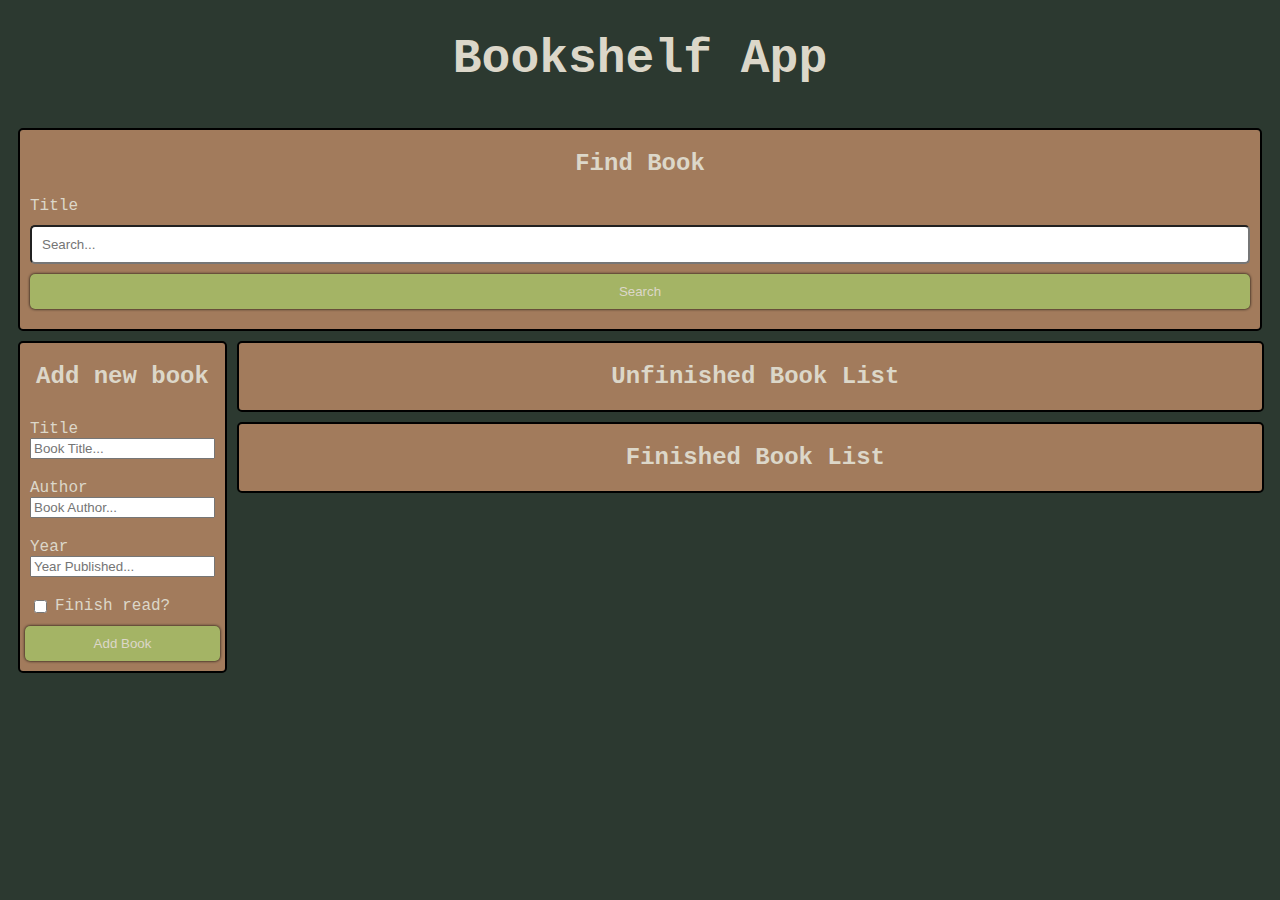
<file: bookshelf-app-final-submission/index.html>
<!DOCTYPE html>
<html lang="en">
  <head>
    <meta http-equiv="Content-Type" content="text/html;charset=UTF-8" />
    <meta name="viewport" content="width=device-width, initial-scale=1.0" />
    <link rel="stylesheet" href="./css/style.css" />
    <script defer src="./js/main.js"></script>
    <title>Bookshelf App</title>
  </head>
  <body>
    <header>
      <h1>Bookshelf App</h1>
    </header>
    <main>
      <div class="searchBookContainer">
        <section id="searchContainer">
          <h2>Find Book</h2>
          <form id="searchBook" data-testid="searchBookForm">
            <label for="searchBookTitle">Title</label>
            <input id="searchBookTitle" type="text" placeholder="Search..." data-testid="searchBookFormTitleInput" />
            <button id="searchSubmit" type="submit" data-testid="searchBookFormSubmitButton">
              Search
            </button>
          </form>
        </section>
      </div>
      <div class="container">
        <section id="addBookContainer">
          <h2 id="formTitle">Add new book</h2>
          <form id="bookForm" data-testid="bookForm">
            <div class="formWraper">
              <label for="bookFormTitle">Title</label>
              <input id="bookFormTitle" type="text" placeholder="Book Title..." required data-testid="bookFormTitleInput" />
            </div>
            <div class="formWraper">
              <label for="bookFormAuthor">Author</label>
              <input id="bookFormAuthor" type="text" placeholder="Book Author..." required data-testid="bookFormAuthorInput" />
            </div>
            <div class="formWraper">
              <label for="bookFormYear">Year</label>
              <input id="bookFormYear" type="number" placeholder="Year Published..." required data-testid="bookFormYearInput" />
            </div>
            <div class="checkboxWraper">
              <input
                id="bookFormIsComplete"
                type="checkbox"
                data-testid="bookFormIsCompleteCheckbox"
              />
              <label for="bookFormIsComplete">Finish read?</label>
            </div>
            <div class="buttonWraper">
              <button id="bookFormSubmit" type="submit" data-testid="bookFormSubmitButton">
                Add Book
              </button>
            </div>
          </form>
        </section>
        <div class="bookConditionContainer">
          <section id="unfinishedBookContainer">
            <h2>Unfinished Book List</h2>
            <div class ="bookContainer" id="incompleteBookList" data-testid="incompleteBookList"></div>
          </section>
          <section id="finishedBookContainer">
            <h2>Finished Book List</h2>
            <div class ="bookContainer" id="completeBookList" data-testid="completeBookList"></div>
          </section>
        </div>
      </div>
    </main>
  </body>
</html>
</file>
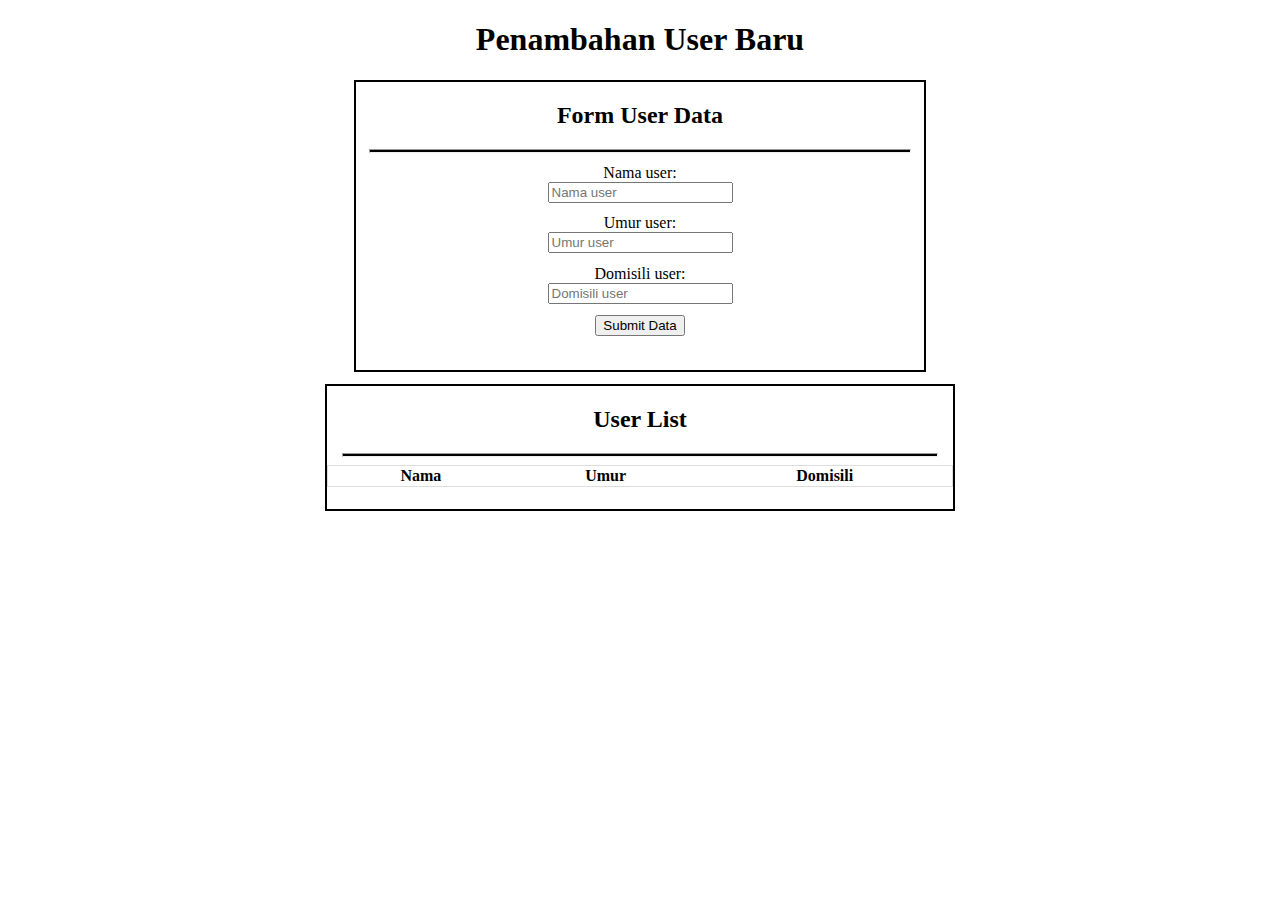
<file: JSONLocalStorage/index.html>
<!DOCTYPE html>
<html>
<head>
  <title>Web Storage JSON</title>
  <style>
    hr {
      height: 2px;
      color: black;
      background-color: black;
      width: 95%;
    }
    
    table {
      border-collapse: collapse;
      border-spacing: 0;
      width: 100%;
      border: 1px solid #ddd;
    }
    
    .contents {
      margin-left: 5%;
      margin-right: 5%;
    }
    
    .child-content {
      border: 2px solid black;
      padding-bottom: 2%;
      margin-bottom: 1%;
    }
    
    .form-element {
      margin: 2%;
    }
    
    #user-form {
      width: 50%;
      height: 40%;
    }
    
    #user-list {
      margin-top: 1%;
      width: 55%;
    }
    
    #instructions-list {
      margin-left: 1%;
      margin-right: 1%;
    }
  </style>
</head>
<body>
<h1 align="center">Penambahan User Baru</h1>
<div class="contents" align="center">
  
  <div class="child-content" id="user-form">
    <h2>Form User Data</h2>
    <hr>
    <form id="form-data-user">
      <div class="form-element">
        <label for="nama">Nama user:</label><br>
        <input id="nama" type="text" name="nama" placeholder="Nama user" value="" maxlength="10" required><br>
      </div>
      <div class="form-element">
        <label for="umur">Umur user:</label><br>
        <input id="umur" type="text" name="umur" placeholder="Umur user" value="" maxlength="2" required><br>
      </div>
      <div class="form-element">
        <label for="domisili">Domisili user:</label><br>
        <input id="domisili" type="text" name="domisili" placeholder="Domisili user" value="" maxlength="10"
               required><br>
      </div>
      <div class="form-element">
        <input id="submitButton" type="submit" value="Submit Data">
      </div>
    </form>
  </div>
  
  <div class="child-content" id="user-list">
    <h2>User List</h2>
    <hr>
    <table id=user-list-table>
      <thead>
        <tr>
          <th>Nama</th>
          <th>Umur</th>
          <th>Domisili</th>
        </tr>
      </thead>
      <tbody id="user-list-detail" align="center">
      </tbody>
    </table>
  </div>
</div>
<script>
  const storageKey = 'STORAGE_KEY';
  const submitAction = document.getElementById('form-data-user');

  function checkStorage(){
    return typeof (Storage)!== 'undefined'; 
  }

  function putUserList(data) {
    if (checkForStorage()) {
      let userData = [];
      if (localStorage.getItem(storageKey) !== null) {
        userData = JSON.parse(localStorage.getItem(storageKey));
      }
      userData.unshift(data);
      if (userData.length > 5) {
        userData.pop();
      }
      localStorage.setItem(storageKey, JSON.stringify(userData));
    }
  }

  function getUserList() {
    if (checkForStorage()) {
      return JSON.parse(localStorage.getItem(storageKey)) || [];
    } else {
      return [];
    }
  }

  function renderUserList() {
    const userData = getUserList();
    const userList = document.querySelector('#user-list-detail');
    userList.innerHTML = '';
    for (let user of userData) {
      let row = document.createElement('tr');
      row.innerHTML = '<td>' + user.nama + '</td>';
      row.innerHTML += '<td>' + user.umur + '</td>';
      row.innerHTML += '<td>' + user.domisili + '</td>';
      userList.appendChild(row);
    }
  } 

  submitAction.addEventListener('submit', function (event) {
    const inputNama = document.getElementById('nama').value;
    const inputUmur = document.getElementById('umur').value;
    const inputDomisili = document.getElementById('domisili').value;
    const newUserData = {
      nama: inputNama,
      umur: inputUmur,
      domisili: inputDomisili,
    }
    putUserList(newUserData);
    renderUserList();
  });


  window.addEventListener('load', function () {
    if (checkForStorage) {
      if (localStorage.getItem(storageKey) !== null) {
        renderUserList();
      }
    } else {
      alert('Browser yang Anda gunakan tidak mendukung Web Storage');
    }
  });
</script>
</body>
</html>
</file>
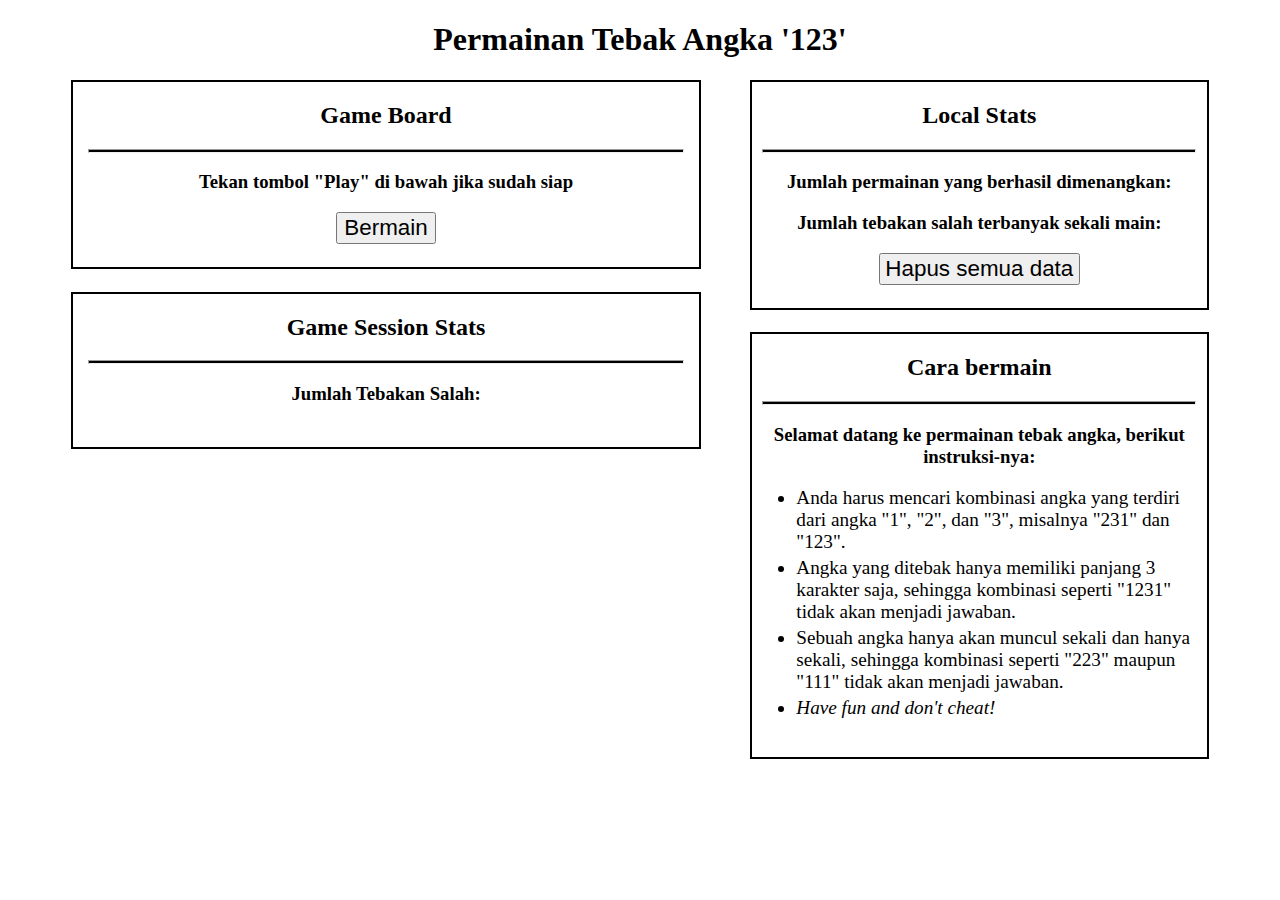
<file: LocalAndSessionStorage/index.html>
<!DOCTYPE html>
<html>
<head>
  <title>Web Storage Game</title>
  <style>
    hr {
      height: 2px;
      color: black;
      background-color: black;
      width: 95%;
    }
    
    li {
      margin-top: 1%;
      margin-bottom: 1%;
      font-size: 120%;
    }
    
    .contents {
      margin-left: 5%;
      margin-right: 5%;
    }
    
    .child-content {
      border: 2px solid black;
      padding-bottom: 2%;
      margin-bottom: 1%;
    }
    
    .button {
      padding-left: 1%;
      padding-right: 1%;
      font-size: 140%;
    }
    
    .answer-button {
      margin-left: 2%;
      margin-right: 2%;
      padding: 2%;
      font-size: 140%;
      width: 12%;
    }
    
    #total-stats {
      float: right;
      width: 40%;
      height: 50%;
    }
    
    #gameboard {
      float: left;
      width: 55%;
      height: 40%;
    }
    
    #session-stats {
      float: left;
      margin-top: 1%;
      width: 55%;
    }
    
    #instructions {
      float: right;
      margin-top: 1%;
      width: 40%;
    }
    
    #instructions-list {
      margin-left: 1%;
      margin-right: 1%;
    }
  </style>
</head>
<body align="center">
<h1 align="center">Permainan Tebak Angka '123'</h1>
<div class="contents">
  <div class="child-content" id="total-stats" align="center">
    <h2>Local Stats</h2>
    <hr>
    <div id="all-local-stats">
      <div class="local-stat-item">
        <h3>Jumlah permainan yang berhasil dimenangkan:</h3>
        <h3 id="local-total-victory-field"></h3>
      </div>
      <div class="local-stat-item">
        <h3>Jumlah tebakan salah terbanyak sekali main:</h3>
        <h3 id="local-maximum-attempt-field"></h3>
      </div>
      <button class="button" id="destroy-data-button">Hapus semua data</button>
    </div>
  </div>
  
  <div class="child-content" id="gameboard" align="center">
    <h2>Game Board</h2>
    <hr>
    <div id="before-game-display">
      <h3>Tekan tombol "Play" di bawah jika sudah siap</h3>
      <button class="button" id="play-button">Bermain</button>
    </div>
    <div id="during-game-display" hidden>
      <h3>Silahkan menebak angka!</h3>
      <h3>Jawaban Anda:</h3>
      <h1>"<u><span id="session-user-answer-field"></span></u>"</h1>
      <button class="answer-button" id="answer-1-button">1</button>
      <button class="answer-button" id="answer-2-button">2</button>
      <button class="answer-button" id="answer-3-button">3</button>
      <h3>"<span id="session-user-wrong-answer-field"></span>" bukanlah jawabannya...</h3><br><br>
    </div>
    <div id="after-game-display" hidden>
      <h3>Selamat Tebakan Anda benar!</h3>
      <h3>Jawabannya adalah: </h3>
      <h1>"<span id="session-true-answer-field"></span>"</h1>
      <h3><i></i>Refresh halaman ini untuk mencoba lagi</h3>
    </div>
  </div>
  
  <div class="child-content" id="session-stats" align="center">
    <h2>Game Session Stats</h2>
    <hr>
    <div id="all-session-stats">
      <div class="session-stat-item">
        <h3>Jumlah Tebakan Salah:</h3>
        <h3 id="session-user-attempts-amount-field"></h3>
      </div>
    </div>
  </div>
  
  <div class="child-content" id="instructions">
    <h2 align="center">Cara bermain</h2>
    <hr>
    <h3 align="center">Selamat datang ke permainan tebak angka, berikut instruksi-nya:</h3>
    <ul id="instructions-list" align="left">
      <li>Anda harus mencari kombinasi angka yang terdiri dari angka "1", "2", dan "3",
        misalnya "231" dan "123".
      </li>
      <li>Angka yang ditebak hanya memiliki panjang 3 karakter saja,
        sehingga kombinasi seperti "1231" tidak akan menjadi jawaban.
      </li>
      <li>Sebuah angka hanya akan muncul sekali dan hanya sekali,
        sehingga kombinasi seperti "223" maupun "111" tidak akan menjadi jawaban.
      </li>
      <li><i>Have fun and don't cheat!</i></li>
    </ul>
  </div>
</div>
 
<script>
  //inisialiasi variabel untuk menampung elemen dokumen
  const localTotalVictoryField = document.getElementById('local-total-victory-field');
  const localMaximumAttemptField = document.getElementById('local-maximum-attempt-field');
  const destroyDataButton = document.getElementById('destroy-data-button');
  const playButton = document.getElementById('play-button');
  const beforeGameDisplay = document.getElementById('before-game-display');
  const duringGameDisplay = document.getElementById('during-game-display');
  const afterGameDisplay = document.getElementById('after-game-display');
  const answerButton1 = document.getElementById('answer-1-button');
  const answerButton2 = document.getElementById('answer-2-button');
  const answerButton3 = document.getElementById('answer-3-button');
  const sessionUserAnswerField = document.getElementById('session-user-answer-field');
  const sessionUserWrongAnswerField = document.getElementById('session-user-wrong-answer-field');
  const sessionTrueAnswerField = document.getElementById('session-true-answer-field');
  const sessionUserAttemptsField = document.getElementById('session-user-attempts-amount-field');
  
  //inisialisasi fungsi untuk menghasilkan jawaban permainan
  function getAnswer() {
    let answer = '123'.split('');
    for (let i = 0; i < answer.length; i++) {
      let j = Math.floor(Math.random() * (i + 1));
      let tmp = answer[i];
      answer[i] = answer[j];
      answer[j] = tmp;
    }
    return answer.join('');
  }
  
  //inisialiasi key untuk session storage
  const sessionAnswerKey = 'SESSION_ANSWER';
  const sessionUserAttemptsKey = 'SESSION_USER_ATTEMPTS';
  const sessionUserIsPlayingKey = 'SESSION_USER_IS_PLAYING';
  
  //inisialisasi key untuk local storage
  const localTotalVictoryFieldKey = 'LOCAL_TOTAL_VICTORY';
  const localMaximumAttemptsKey = 'LOCAL_MAXIMUM_ATTEMPTS';


  window.addEventListener("load",function(){
    if(typeof (Storage) !== "undefined"){
      // Session storage get and set items
      if(sessionStorage.getItem(sessionAnswerKey)===null){
        sessionStorage.setItem(sessionAnswerKey,'');
      }
      if(sessionStorage.getItem(sessionUserAttemptsKey)===null){
        sessionStorage.setItem(sessionUserAttemptsKey,0);
      }
      if(sessionStorage.getItem(sessionUserIsPlayingKey)===null){
        sessionStorage.setItem(sessionUserIsPlayingKey,false);
      }

      // Local storage get and set items 
      if(localStorage.getItem(localTotalVictoryFieldKey)===null){
        localStorage.setItem(localTotalVictoryFieldKey,0);
      }
      if(localStorage.getItem(localMaximumAttemptsKey)===null){
        localStorage.setItem(localMaximumAttemptsKey,0);
      }
            
    }else{
      // Alert if browser does not support Web Storage!
      alert("Browser tidak mendukung Web Storage");
    }
  });

  // Set inner text from session and local storage
  sessionUserAttemptsField.innerText = sessionStorage.getItem(sessionUserAttemptsKey);
  localTotalVictoryField.innerText = localStorage.getItem(localTotalVictoryFieldKey);
  localMaximumAttemptField.innerText = localStorage.getItem(localMaximumAttemptsKey);


  // Add event listener to play button
  playButton.addEventListener('click',function(){
    sessionStorage.setItem(sessionAnswerKey,getAnswer());
    sessionStorage.setItem(sessionUserIsPlayingKey,true);
    beforeGameDisplay.setAttribute('hidden',true);
    duringGameDisplay.removeAttribute('hidden');
  });

  // Add event listener when answer button clicked
  answerButton1.addEventListener('click', function () {
  sessionUserAnswerField.innerText += '1';
    if (sessionUserAnswerField.innerText.length == 3) {
      checkAnswer(sessionUserAnswerField.innerText);
    }
  });
 
  answerButton2.addEventListener('click', function () {
  sessionUserAnswerField.innerText += '2';
    if (sessionUserAnswerField.innerText.length == 3) {
      checkAnswer(sessionUserAnswerField.innerText);
    }
  });

  answerButton3.addEventListener('click', function () {
  sessionUserAnswerField.innerText += '3';
    if (sessionUserAnswerField.innerText.length == 3) {
      checkAnswer(sessionUserAnswerField.innerText);
    }
  });


  function checkAnswer(userGuess) {
  const answer = sessionStorage.getItem(sessionAnswerKey);
  if (userGuess == answer) {
    duringGameDisplay.setAttribute('hidden', true);
    afterGameDisplay.removeAttribute('hidden');
    sessionTrueAnswerField.innerText = answer;
    updateScore();
  } else {
    const previousAttemptAmount = parseInt(sessionStorage.getItem(sessionUserAttemptsKey));
    sessionStorage.setItem(sessionUserAttemptsKey, previousAttemptAmount + 1);
    sessionUserAttemptsField.innerText = sessionStorage.getItem(sessionUserAttemptsKey);
    sessionUserAnswerField.innerText = '';
    sessionUserWrongAnswerField.innerText = userGuess;
  }
}
 
function updateScore() {
  const sessionAttemptsValue = parseInt(sessionStorage.getItem(sessionUserAttemptsKey));
  const localAttemptsValue = parseInt(localStorage.getItem(localMaximumAttemptsKey));
  if (sessionAttemptsValue > localAttemptsValue) {
    localStorage.setItem(localMaximumAttemptsKey, sessionAttemptsValue);
    localMaximumAttemptField.innerText = sessionAttemptsValue;
  }
  const previousTotalVictoryAmount = parseInt(localStorage.getItem(localTotalVictoryKey));
  localStorage.setItem(localTotalVictoryKey, previousTotalVictoryAmount + 1);
  localTotalVictoryField.innerText = localStorage.getItem(localTotalVictoryKey);
}
 
window.addEventListener('beforeunload', function () {
  sessionUserAnswerField.innerText = '';
  sessionUserWrongAnswerField.innerText = '';
  sessionStorage.setItem(sessionUserAttemptsKey, 0);
  sessionUserAttemptsField.innerText = sessionStorage.getItem(sessionUserAttemptsKey);
});

destroyDataButton.addEventListener('click', function () {
  sessionStorage.removeItem(sessionAnswerKey);
  sessionStorage.removeItem(sessionUserAttemptsKey);
  sessionStorage.removeItem(sessionUserIsPlayingKey);
  localStorage.removeItem(localTotalVictoryKey);
  localStorage.removeItem(localMaximumAttemptsKey);
  alert('Mohon me-refresh halaman ini kembali');
});


</script>
</body>
</html>
</file>
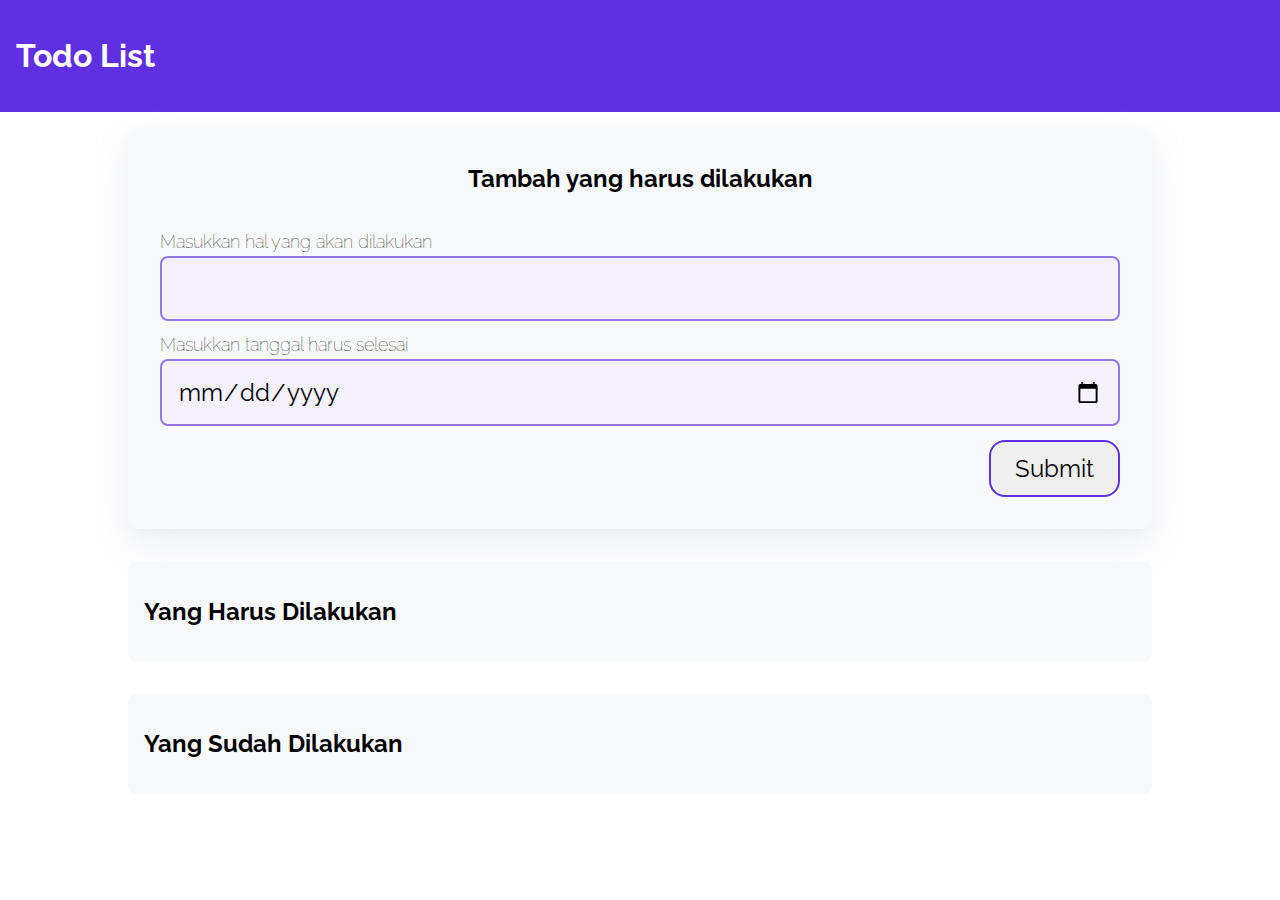
<file: todoapps/index.html>
<!DOCTYPE html>
<html lang="en">
<head>
  <meta charset="UTF-8">
  <meta http-equiv="X-UA-Compatible" content="IE=edge">
  <meta name="viewport" content="width=device-width, initial-scale=1.0">
  <title>Todo Apps</title>
  <link rel="stylesheet" href="css/style.css">
</head>

<body>
<header>
  <h1>Todo List</h1>
</header>

<div class="wrapper">
  <div class="container bg-white shadow" id="add-todo">
    <h2 class="container-header text-center">Tambah yang harus dilakukan</h2>
    
    <form class="form" action="#" id="form">
     
      <div class="form-group form-title">
        <label for="title">Masukkan hal yang akan dilakukan</label>
        <input 
          type="text" 
          id="title" 
          name="title" 
          required
        >
      </div>
      
      <div class="form-group form-title">
        <label for="date">Masukkan tanggal harus selesai</label>
        <input 
          type="date" 
          id="date" 
          name="date" 
          required
        >
      </div>
      
      <input 
        type="submit" 
        value="Submit" 
        name="Submit" 
        class="btn-submit"
      >
    </form>
  </div>

  <div class="container">
    <h2 class="container-header">Yang Harus Dilakukan</h2>
    <div class="list-item" id="todos">

    </div>
  </div>

  <div class="container">
    <h2 class="container-header">Yang Sudah Dilakukan</h2>
    <div class="list-item" id="completed-todos">
      
    </div>
  </div>
</div>
<script src="js/script.js"></script>
</body>
</html>
</file>
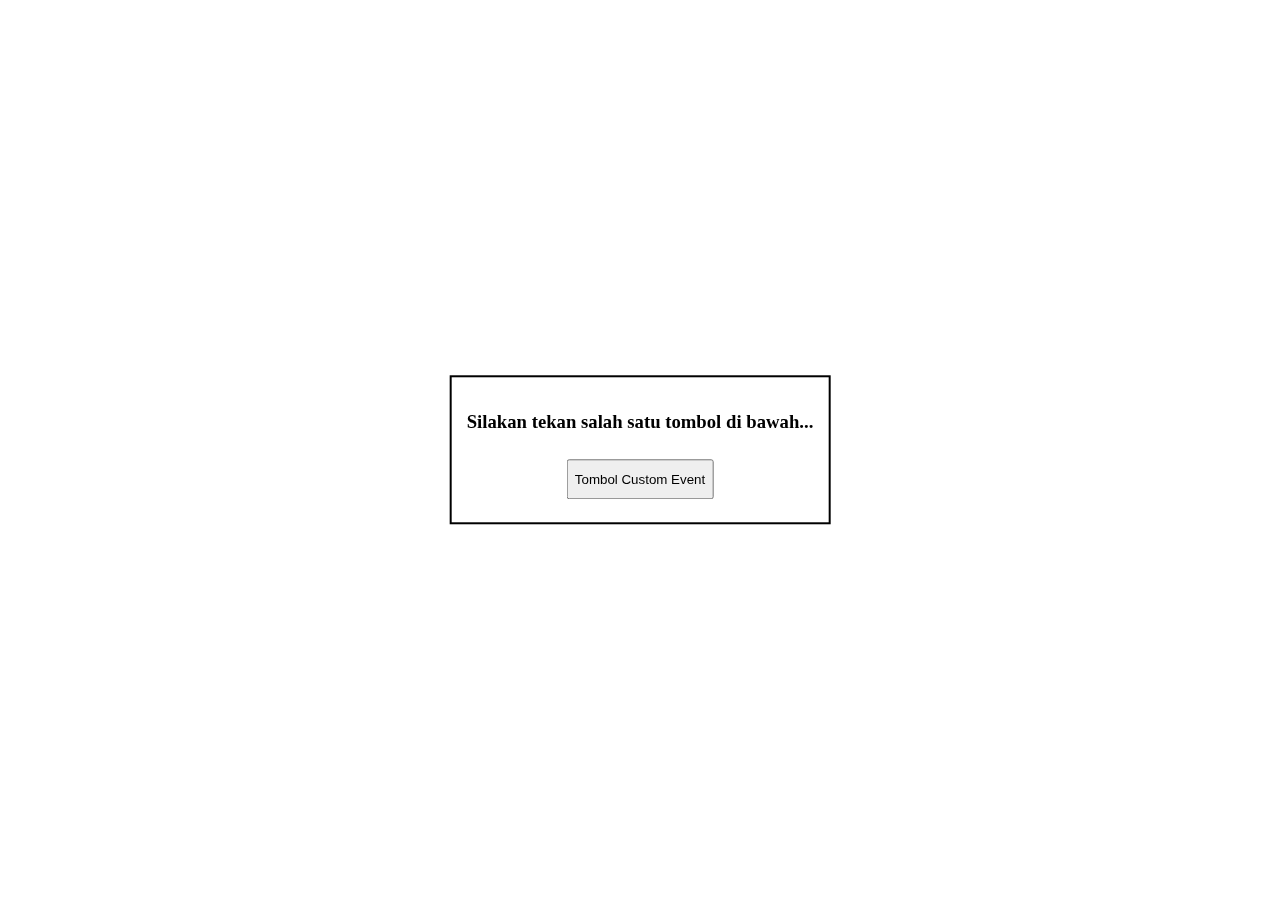
<file: EventModule/CustomEvent.html>
<!DOCTYPE html>
<html>
  <head>
    <title>Event World</title>
    <style>
      .buttons {
        position: fixed;
        top: 50%;
        left: 50%;
        transform: translate(-50%, -50%);
        border: 2px solid black;
        padding: 15px;
      }
      .button {
        margin: 8px;
        height: 40px;
      }
    </style>
  </head>
  <body>
    <div class="buttons" align="center">
      <h3 id="caption">Silakan tekan salah satu tombol di bawah...</h3>
      <button class="button" id="tombol">Tombol Custom Event</button>
    </div>
    <script>
        const changeCaption = new Event("changeCaption");
        window.addEventListener('load',function(){
            const tombol = document.getElementById("tombol");
            tombol.addEventListener("changeCaption",customEventHandler);
            tombol.addEventListener("click",function() {
                tombol.dispatchEvent(changeCaption);
            });
        });

        function customEventHandler(event){
            console.log("Event"+event.type+"Terjadi pada tombol");
            const caption = document.getElementById("caption");
            caption.innerText = "Anda telah membangkitkan custom event!";
        }
    </script>
  </body>
</html>
</file>
<file: bookshelf-app-final-submission/css/style.css>
/* Tag CSS */
body{
    background-color: #2C3930;
    font-family: 'Courier New', Courier, monospace;
}

main{
    display: flex;
    flex-direction: column;
    align-items: center;
    justify-content: center;
    padding: 10px;

}

header{
    font-size: x-large;
    font-weight: bold;
}

section{
    border: 2px solid #000;
    background-color: #A27B5C;
    color: #DCD7C9;
    border-radius: 5px;
}

h2,h1{
    text-align: center;
    color: #DCD7C9;
}
/* Form and Book Condition Container */
.container{
    width: 100%;
    display: flex;
    flex-direction: row;
    margin: 10px;
    box-sizing: border-box;
}

#addBookContainer{
    height: fit-content;
    margin-bottom: 10px;
}

.formWraper{
    display: flex;
    flex-direction: column;
    padding: 10px;
}

.checkboxWraper{
    display: flex;
    flex-direction: row;
    padding: 10px;
    gap: 5px;
}

.checkboxWraper>label{
    order:1;
}

.buttonWraper{
    display: flex;
    flex-direction: row;
    justify-content: center;
}

#bookFormSubmit{
    width: 95%;
    box-sizing: border-box;
    justify-content: center;
    margin-bottom: 10px;
    border: 0;
    box-shadow:0 0 3px 0 #000;
    border-radius: 5px;
}

.bookConditionContainer{
    display: flex;
    flex-direction: column;
    flex-wrap: wrap;
    width: 100%;
}

.bookConditionContainer > section{
    width: 99.2%;
    box-sizing: border-box;
    margin-left: 10px;
    margin-bottom: 10px;
    padding-left: 10px;
}

.bookContainer{
    display: flex;
    flex-direction: row;
    flex-wrap: wrap;
}

.bookList{
    width: fit-content;
    display: flex;
    border: 2px solid #000;
    background-color: #FAF1E6;
    border-radius: 5px;
    color: #000;
    margin: 10px;
    padding: 10px;
    flex-direction: row;
}

.actionWraper{
    display: flex;
    flex-direction: row;
    gap: 10px;
}

button{
    padding:10px;
    border: 0px;
    color: #DCD7C9;
    border-radius: 5px;
    cursor: pointer;
    box-shadow: 0 0 3px 0 #000;
}

#completeButton{
    background-color: #A4B465;
    
}

#undoButton{
    background-color: #F7B32B;
    
}

#deleteButton{
    background-color: #F72A2A;
    
}

#editButton{
    background-color: #2A9BF7;
}   


#bookFormSubmit{
    background-color: #A4B465;
    
}
/* Search and Search Result Container */
.searchBookContainer{
    display: flex;
    flex-direction: column;
    width: 100%;
}

#searchBook{
    display: flex;
    flex-direction: column;
    justify-content: flex-start;
    align-items: start;
    gap: 10px;
    margin: 10px;
}

#searchSubmit{
    width: 100%;
    box-sizing: border-box;
    margin-bottom: 10px;
    border: 0;
    box-shadow:0 0 3px 0 #000;
    border-radius: 5px;
    background-color: #A4B465;
}

#searchBookTitle{
    width: 100%;
    box-sizing: border-box;
    padding: 10px;
    border-radius: 5px;
}

#searchContainer{
    width: 100%;
    box-sizing: border-box;
}
</file>
<file: todoapps/css/style.css>
@import url('https://fonts.googleapis.com/css2?family=Raleway&display=swap');

* {
    box-sizing: border-box;
}

html, body {
    font-family: Raleway, sans-serif;
    margin: 0;
    padding: 0;
    box-sizing: border-box;
}

header {
    background: #5F30E2;
    padding: 16px;
    color: white;
}

.wrapper {
    display: flex;
    flex-direction: column;
    align-items: center;
}

.wrapper .container {
    width: 1024px;
    border-radius: 8px;
    margin: 16px;
    background: #F8F9FA;
    padding: 16px;
    flex-grow: 1;
    height: fit-content;
}


.item {
    border-radius: 16px;
    margin-top: 16px;
    padding: 12px 24px 12px 24px;
    background: white;
    display: flex;
    align-items: center;
}

.item > .inner h2 {
    margin-bottom: unset;
}

.item > .inner p {
    margin-top: 5px;
}

.form {
    display: flex;
    padding: 16px;
    flex-direction: column;
    height: 300px;
    border-radius: 16px;
}

.form-group {
    display: flex;
    flex-direction: column;
}

.form-group label {
    margin-bottom: 4px;
    font-size: 18px;
    font-weight: lighter;
}

.shadow {
    box-shadow: 0 5px 10px rgba(154, 160, 185, .05), 0 15px 40px rgba(166, 173, 201, .2);
}

input[type=text], input[type=date] {
    font-family: Raleway, sans-serif;
    background: #F5F1FF;
    border: 2px solid #9475EA;
    border-radius: 8px;
    padding: 16px;
    box-sizing: border-box;
    margin-bottom: 8px;
    font-size: 24px;
}

.btn-submit {
    width: fit-content;
    font-family: Raleway, sans-serif;
    border-radius: 16px;
    padding: 12px 24px;
    border: 2px solid #5F30E2;
    color: black;
    font-size: 24px;
    margin-top: auto;
    align-self: flex-end;
    cursor: pointer;
}

.btn-submit:hover {
    background: #5F30E2;
    color: white;
}

input[type=text], input[type=date], .btn-submit:focus {
    outline: none;
}

.text-center {
    text-align: center;
}

.form-title {
    margin: auto 0;
}

.check-button {
    width: 40px;
    height: 40px;

    background: url('../assets/check-outline.svg');
    background-size: contain;
    margin-left: auto;
    cursor: pointer;
    border: none;
}

.check-button:hover {
    background: url('../assets/check-solid.svg');
    background-size: contain;
}

.trash-button {
    width: 40px;
    height: 40px;

    background: url('../assets/trash-outline.svg');
    background-size: contain;
    margin-left: 16px;
    cursor: pointer;
    border: none;
}

.trash-button:hover {
    background: url('../assets/trash-fill.svg');
    background-size: contain;
}

.undo-button {
    width: 40px;
    height: 40px;

    background: url('../assets/undo-ouline.svg');
    background-size: contain;
    margin-left: auto;
    cursor: pointer;
    border: none;
}

.undo-button:hover {
    background: url('../assets/undo-ouline.svg');
    background-size: contain;
}

.check-button:focus, .trash-button {
    outline: none;
}


@media only screen and (max-width: 1024px) {
    .wrapper {
        margin: 0;
    }

    .wrapper .container {
        width: 100%;
    }

    .list-item {
        width: 90%;
    }

    .form {
        width: 100%;
    }
}
</file>
